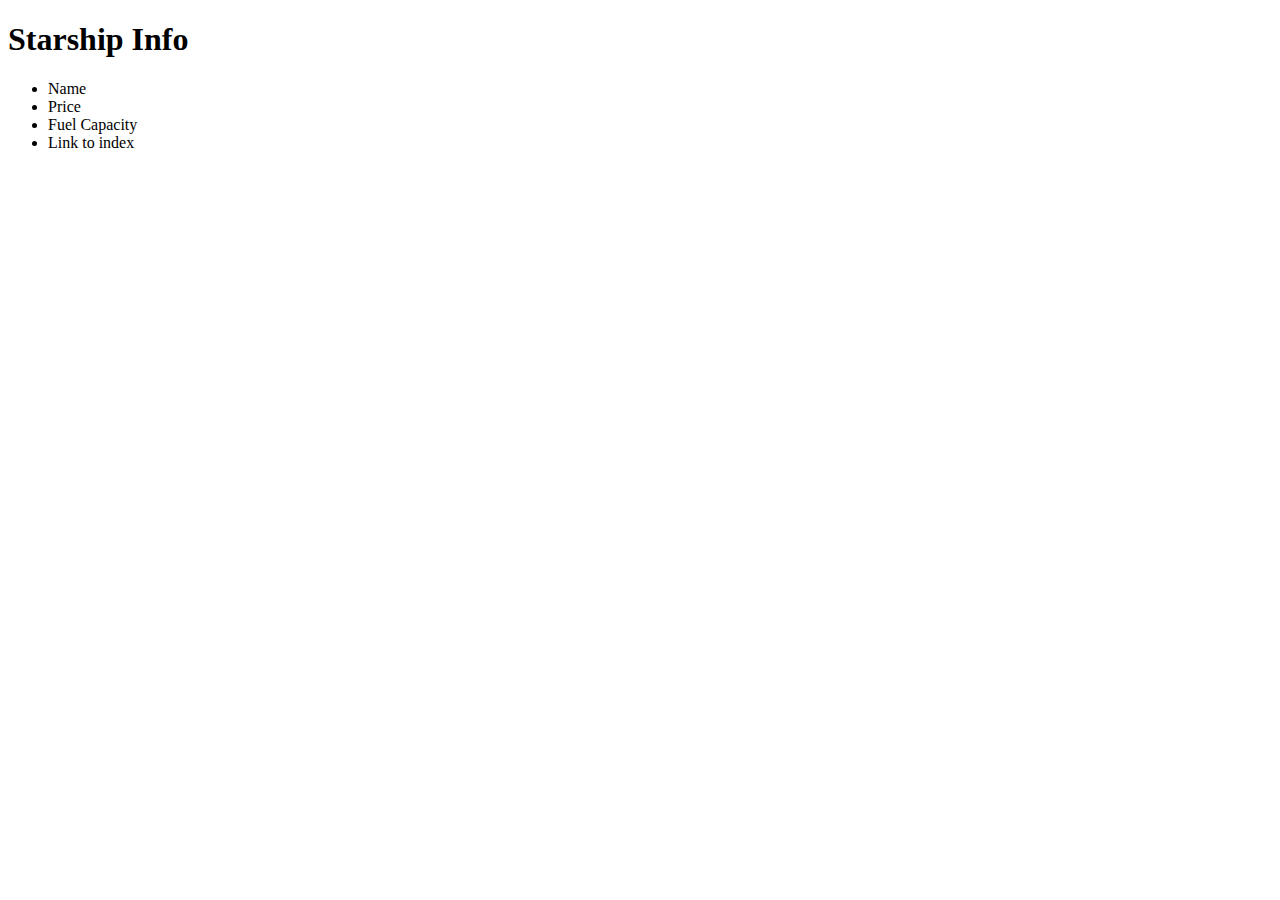
<file: src/main/resources/templates/starship/index.html>
<!DOCTYPE html>
<html lang="en"  xmlns:th="http://wwww.thymeleaf.org">

<body>
<h1>Starship Info</h1>

<ul th:each="starShip: ${starShips}">

<li th:text="${starShip.name}">Name</li>
<li th:text="${starShip.description}">Price</li>
<li th:text="${starShip.fuelCapacity}">Fuel Capacity</li>
<li><a th:href="@{'/starships/show/' + ${starShip.id}}" th:text="'Show'">Link to index</a>
</li>
</ul>
</body>
</html>
</file>
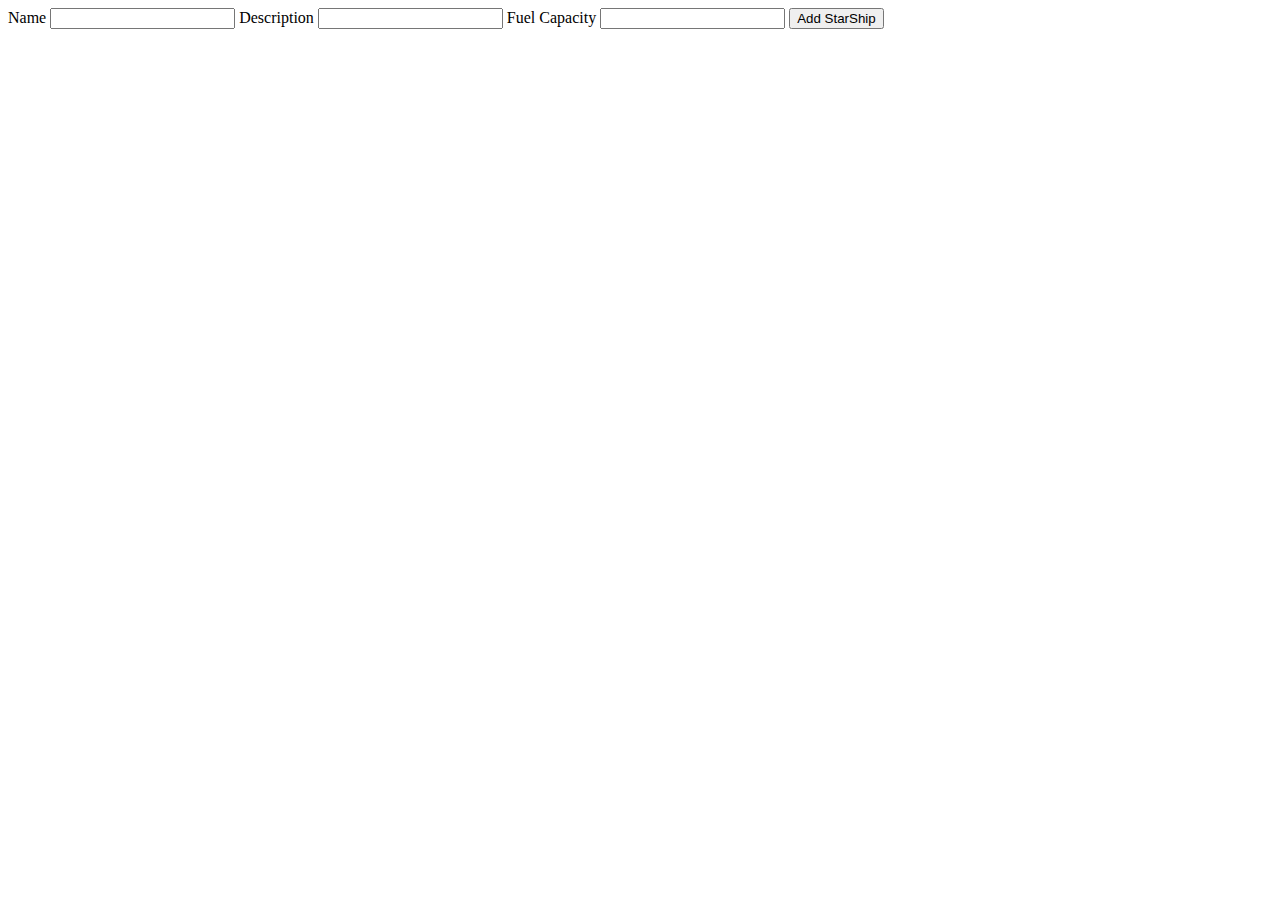
<file: src/main/resources/templates/starship/new.html>
<!DOCTYPE html>
<html lang="en"  xmlns:th="http://wwww.thymeleaf.org">
<head>
  <meta charset="UTF-8">
  <title>Add a New Starship</title>
</head>
<body>

<form action="#" method="POST" th:action="@{/starships}" th:object="${starShip}">

  <label th:for="name">Name</label>
  <input type="text" th:field="${starShip.name}" />

  <label th:for="description">Description</label>
  <input type="text" th:field="${starShip.description}" />

  <label th:for="fuelCapacity"> Fuel Capacity</label>
  <input type="text" th:field="${starShip.fuelCapacity}" />

  <input type="submit" value="Add StarShip"/>

</form>
</body>
</html>
</file>
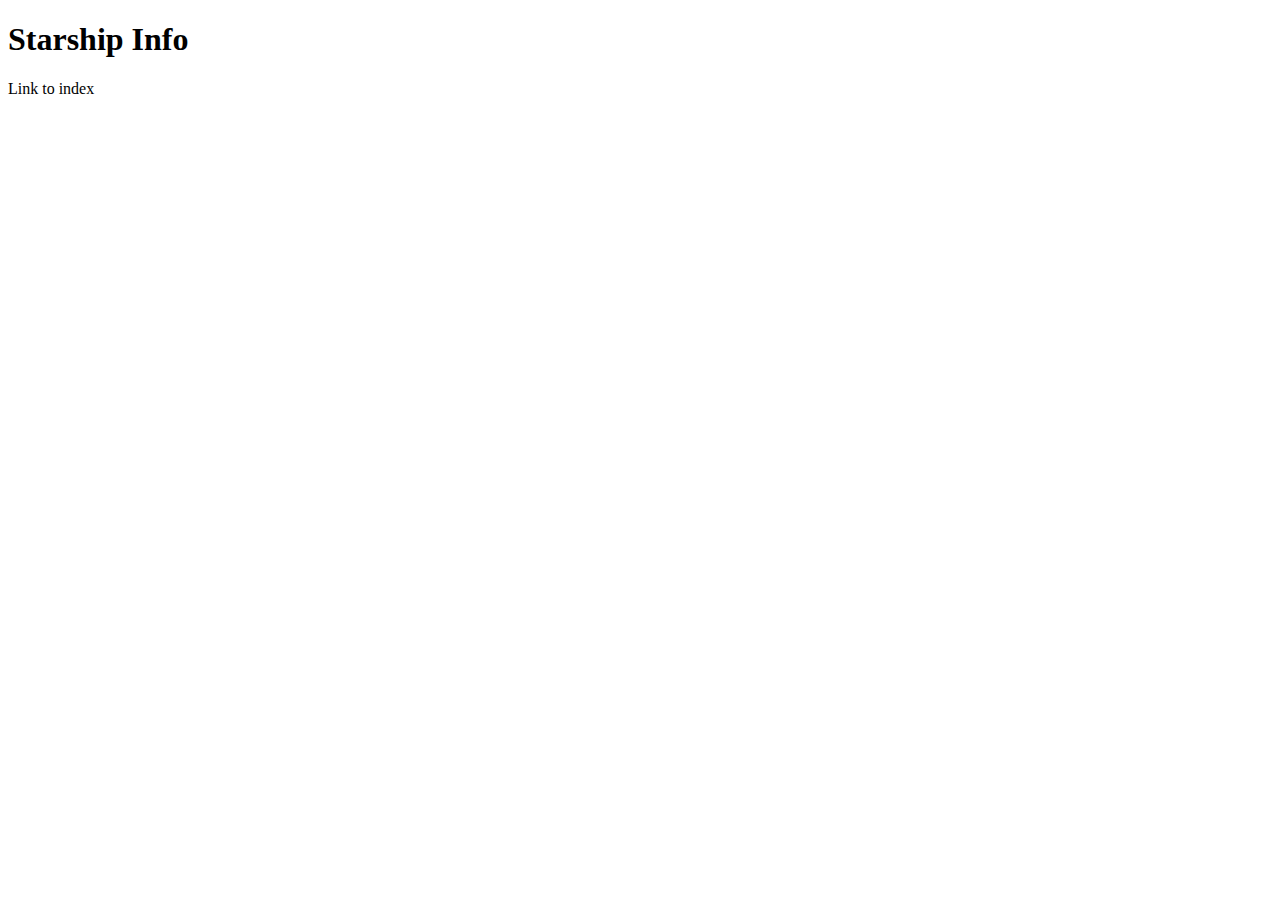
<file: src/main/resources/templates/starship/show.html>
<!DOCTYPE html>
<html lang="en"  xmlns:th="http://wwww.thymeleaf.org">
<head>
  <link th:href="@{/css/main.css}" rel="stylesheet">
</head>
<body>
<h1>Starship Info</h1>

<p th:text="${starShip.name}"></p>
<p th:text="${starShip.description}"></p>
<p th:text="${starShip.fuelCapacity}" th:class="${fuelCss}"></p>
<a th:href="@{/starships}" th:text="'Index'">Link to index</a>
</body>
</html>
</file>
